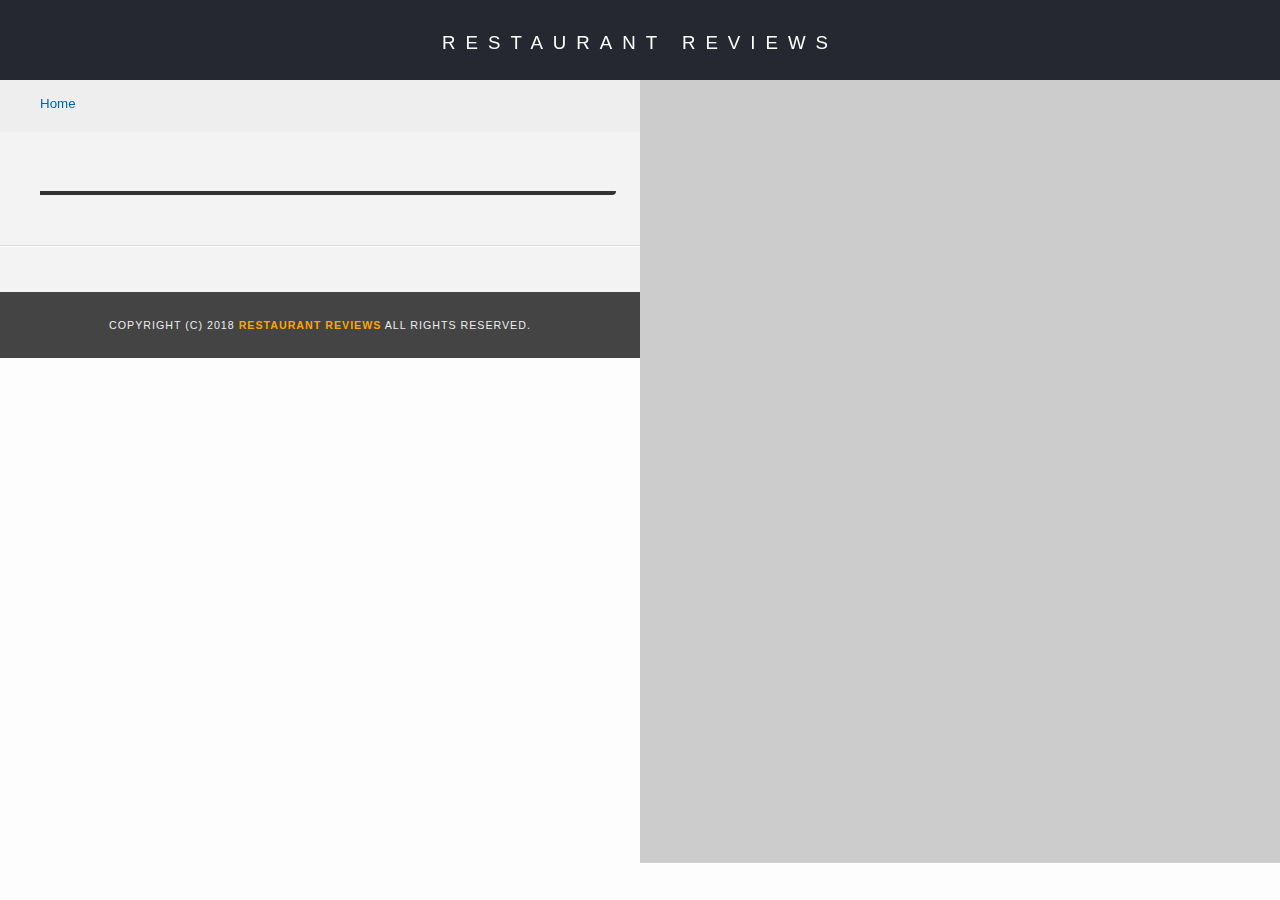
<file: restaurant.html>
<!DOCTYPE html>
<html lang="en">

<head>
  <meta name="viewport" content="width=device-width, initial-scale=1.0">
  <!-- Normalize.css for better cross-browser consistency -->
  <link rel="stylesheet" src="//normalize-css.googlecode.com/svn/trunk/normalize.css" />
  <!-- Main CSS file -->
  <link rel="stylesheet" href="css/styles.css" type="text/css">
  <link rel="stylesheet" href="https://unpkg.com/leaflet@1.3.1/dist/leaflet.css" integrity="sha512-Rksm5RenBEKSKFjgI3a41vrjkw4EVPlJ3+OiI65vTjIdo9brlAacEuKOiQ5OFh7cOI1bkDwLqdLw3Zg0cRJAAQ==" crossorigin=""/>
  <title>Restaurant Info</title>
</head>

<body class="inside">
  <!-- Beginning header -->
  <header>
    <!-- Beginning nav -->
    <nav>
      <h1><a href="/">Restaurant Reviews</a></h1>
    </nav>
    <!-- Beginning breadcrumb -->
    <ul id="breadcrumb" aria-label="navigation">
      <li><a href="/">Home</a></li>
    </ul>
    <!-- End breadcrumb -->
    <!-- End nav -->
  </header>
  <!-- End header -->

  <!-- Beginning main -->
  <main id="maincontent">
    <!-- Beginning map -->
    <section id="map-container">
      <div id="map" role="navigation" aria-label="map"></div>
    </section>
    <!-- End map -->
    <!-- Beginning restaurant -->
    <section id="restaurant-container">
      <h2 id="restaurant-name"></h2>
      <img id="restaurant-img">
      <p id="restaurant-cuisine"></p>
      <p id="restaurant-address"></p>
      <table id="restaurant-hours"></table>
    </section>
    <!-- end restaurant -->
    <!-- Beginning reviews -->
    <section id="reviews-container">
      <ul id="reviews-list" tabindex="-1"></ul>
    </section>
    <!-- End reviews -->
  </main>
  <!-- End main -->

  <!-- Beginning footer -->
  <footer id="footer">
    Copyright (c) 2018 <a href="/"><strong>Restaurant Reviews</strong></a> All Rights Reserved.
  </footer>
  <!-- End footer -->
  <script src="https://unpkg.com/leaflet@1.3.1/dist/leaflet.js" integrity="sha512-/Nsx9X4HebavoBvEBuyp3I7od5tA0UzAxs+j83KgC8PU0kgB4XiK4Lfe4y4cgBtaRJQEIFCW+oC506aPT2L1zw==" crossorigin=""></script>
  <!-- Beginning scripts -->
  <!-- Database helpers -->
  <script type="text/javascript" src="js/dbhelper.js"></script>
  <!-- Main javascript file -->
  <script type="text/javascript" src="js/restaurant_info.js"></script>
  <!-- Google Maps -->
 <!--  <script async defer src="https://maps.googleapis.com/maps/api/js?key=AIzaSyA_tKbW6A5pQ-eupxI56myUnHLqYCzOjKo&libraries=places&callback=initMap"></script> -->
  <!-- End scripts -->

</body>

</html>
</file>
<file: css/styles.css>
@charset "utf-8";
/* CSS Document */

body,td,th,p{
	font-family: Arial, Helvetica, sans-serif;
	font-size: 10pt;
	color: #333;
	line-height: 1.5;
}
body {
	background-color: #fdfdfd;
	margin: 0;
	position:relative;
}
ul, li {
	font-family: Arial, Helvetica, sans-serif;
	font-size: 10pt;
	color: #333;
}
a {
	color: #0064b3;
	text-decoration: none;
}
a:hover, a:focus {
	color: #3397db;
	text-decoration: none;
}
a img{
	border: none 0px #fff;
}
h1, h2, h3, h4, h5, h6 {
  font-family: Arial, Helvetica, sans-serif;
  margin: 0 0 20px;
}
article, aside, canvas, details, figcaption, figure, footer, header, hgroup, menu, nav, section {
	display: block;
}
#maincontent {
  background-color: #f3f3f3;
  min-height: 100%;
}
#footer {
  background-color: #444;
  color: #eee;
  font-size: 8pt;
  letter-spacing: 1px;
  padding: 25px 0;
  text-align: center;
  text-transform: uppercase;
}
/* ====================== Navigation ====================== */
nav {
  width: 100%;
  height: 80px;
  background-color: #252831;
  text-align:center;
  display: flex;
}
nav h1 {
  margin: auto;
}
nav h1 a {
  color: #fff;
  font-size: 14pt;
  font-weight: 200;
  letter-spacing: 10px;
  text-transform: uppercase;
}
#breadcrumb {
    padding: 10px 40px 16px;
    list-style: none;
    background-color: #eee;
    font-size: 17px;
    margin: 0;
    width: calc(50% - 80px);
}
/* Display list items side by side */
#breadcrumb li {
    display: inline;
}

/* Add a slash symbol (/) before/behind each list item */
#breadcrumb li+li:before {
    padding: 8px;
    color: black;
    content: "/\00a0";
}

/* Add a color to all links inside the list */
#breadcrumb li a {
    text-decoration: none;
}

/* Add a color on mouse-over */
#breadcrumb li a:hover {
    color: #01447e;
    text-decoration: underline;
}
/* ====================== Map ====================== */
#map {
  height: 400px;
  width: 100%;
  background-color: #ccc;
}
/* ====================== Restaurant Filtering ====================== */
.filter-options {
  width: 100%;
  height: 50px;
  background-color: #273c69;
  align-items: center;
  display: flex;
  flex-wrap: wrap;
}
.filter-options h2 {
  color: white;
  font-size: 1rem;
  font-weight: normal;
  line-height: 1;
  margin: 0 20px;
  padding-left: 10em;
}
.filter-options select {
  background-color: white;
  border: 1px solid #fff;
  font-family: Arial,sans-serif;
  font-size: 11pt;
  height: 35px;
  letter-spacing: 0;
  margin: 10px;
  padding: 0 10px;
  width: 200px;
}
.filter-group label{
  color: #fff;
}

/* ====================== Restaurant Listing ====================== */
#restaurants-list {
  background-color: #f3f3f3;
  list-style: outside none none;
  margin: 0;
  padding: 30px 15px 60px;
  text-align: center;
  display: flex;
  flex-wrap: wrap;
  justify-content: center;
}
#restaurants-list li {
  background-color: #fff;
  border: 2px solid #ccc;
  font-family: Arial,sans-serif;
  margin: 15px;
  min-height: 380px;
  padding: 20px;
  text-align: left;
  width: 270px;
}
#restaurants-list .restaurant-img {
  background-color: #ccc;
  display: block;
  margin: 0;
  max-width: 100%;
  min-height: 248px;
  min-width: 100%;
}
#restaurants-list li h2 {
  color: #0b5bad;
  font-family: Arial,sans-serif;
  font-size: 14pt;
  font-weight: 200;
  letter-spacing: 0;
  line-height: 1.3;
  margin: 20px 0 10px;
  text-transform: uppercase;
}
#restaurants-list p {
  margin: 0;
  font-size: 11pt;
}
#restaurants-list li a {
  background-color: #444;
  border-bottom: 3px solid #eee;
  color: #fff;
  display: inline-block;
  font-size: 10pt;
  margin: 15px 0 0;
  padding: 8px 30px 10px;
  text-align: center;
  text-decoration: none;
  text-transform: uppercase;
  font-weight: 600;
}
#restaurants-list li a:hover {
  background-color: orange;
  color: #333;
  font-weight: 600;
}

/* ====================== Restaurant Details ====================== */
.inside header {
  position: fixed;
  top: 0;
  width: 100%;
  z-index: 1000;
}
.inside #map-container {
  background: blue none repeat scroll 0 0;
  height: 87%;
  position: fixed;
  right: 0;
  top: 80px;
  width: 50%;
}
.inside #map {
  background-color: #ccc;
  height: 100%;
  width: 100%;
}
.inside #footer {
  bottom: 0;
  position: absolute;
  width: 50%;
}
#footer a {
  color: orange;
}
#restaurant-name {
  color: #0b5bad;
  font-family: Arial,sans-serif;
  font-size: 20pt;
  font-weight: 200;
  letter-spacing: 0;
  margin: 15px 0 30px;
  text-transform: uppercase;
  line-height: 1.1;
}
#restaurant-img {
  border-top-left-radius: 50px;
  width: 90%;
}
#restaurant-address {
  font-size: 12pt;
  margin: 10px 0px;
}
#restaurant-cuisine {
  border-bottom-right-radius: 20px;
  background-color: #333;
  color: #ddd;
  font-size: 12pt;
  font-weight: 300;
  letter-spacing: 10px;
  margin: 0 0 20px;
  padding: 2px 0;
  text-align: center;
  text-transform: uppercase;
	width: 90%;
}
#restaurant-container, #reviews-container {
  border-bottom: 1px solid #d9d9d9;
  border-top: 1px solid #fff;
  padding: 140px 40px 30px;
  width: 50%;
}
#reviews-container {
  padding: 30px 40px 80px;
}
#reviews-container h2 {
  color: #0b5bad;
  font-size: 24pt;
  font-weight: 300;
  letter-spacing: -1px;
  padding-bottom: 1pt;
}
#reviews-list {
  margin: 0;
  padding: 0;
}
#reviews-list li {
  background-color: #fff;
  border: 2px solid #f3f3f3;
  display: block;
  list-style-type: none;
  margin: 0 0 30px;
  overflow: hidden;
  position: relative;
  width: 85%;
  border-radius: 20px 0;
}
#reviews-list .name-date-wrap {
  display: flex;
  justify-content: space-between;
  align-items: center;
  background-color: #333;
  padding: 0 20px;
}
#reviews-list .name-date-wrap p{
  color: #fff;
}
#reviews-list .name {
  font-size: 16px;
}
#reviews-list .comments {
  padding: 0 20px 10px;
  margin-top: 0;
}
#reviews-list .rating {
  background-color: orange;
  border-radius: 4px;
  font-weight: bold;
  color: #101010;
  padding: 5px 10px;
  display: inline-block;
  margin-left: 20px;
}
#restaurant-hours {
  border-collapse: collapse;
  text-align: left;
  color: #666;
  width: 90%;
}

#restaurant-hours tr,
#restaurant-hours th,
#restaurant-hours td {
  border: thin solid #ddd;
}
#restaurant-hours th {
  padding: 8px;
  background-color: #333;
  color: #fff;
}
#restaurant-hours td {
  padding: 4px;
}

/* BREAKPOINTS */

@media screen and (max-width: 768px) {
  .inside header {
    position: relative;
  }
  #maincontent {
    display: flex;
    flex-direction: column;
  }
  #breadcrumb {
    width: unset;
  }
  .inside #map-container {
    height: 500px;
    width: 100%;
    position: unset;
  }
  #restaurant-name {
    margin-top: 0;
  }
  #restaurant-hours,
  #restaurant-img,
  #restaurant-cuisine,
  #reviews-list li {
    width: 100%;
  }
  #restaurant-container, #reviews-container {
    padding: 40px;
    width: unset;
  }
  .filter-options {
    height: unset;
    padding: 5px 0;
  }
  .filter-group {
    position: relative;
  }
  .filter-group label {
    position: absolute;
    margin-left: 10px;
  }
  .filter-options select {
    margin: 20px 10px 4px;
  }
  .inside #footer {
    position: relative;
    width: 100%;
  }
}

@media screen and (min-width: 641px) and (max-width: 767px) {
  .filter-options {
    padding: 5px 0;
  }
}

@media screen and (max-width: 640px) {
  .filter-options {
    padding: 10px 0;
  }
  .filter-group {
    display: flex;
    width: 100%;
  }
  .filter-options h2 {
    width: 100%;
    padding-top: 10px;
    padding-left: unset;
    margin: 0 20px 10px 10px;
  }
  .filter-options select {
    width: 100%;
  }
  .inside #map-container {
    height: 400px;
  }
}
</file>
